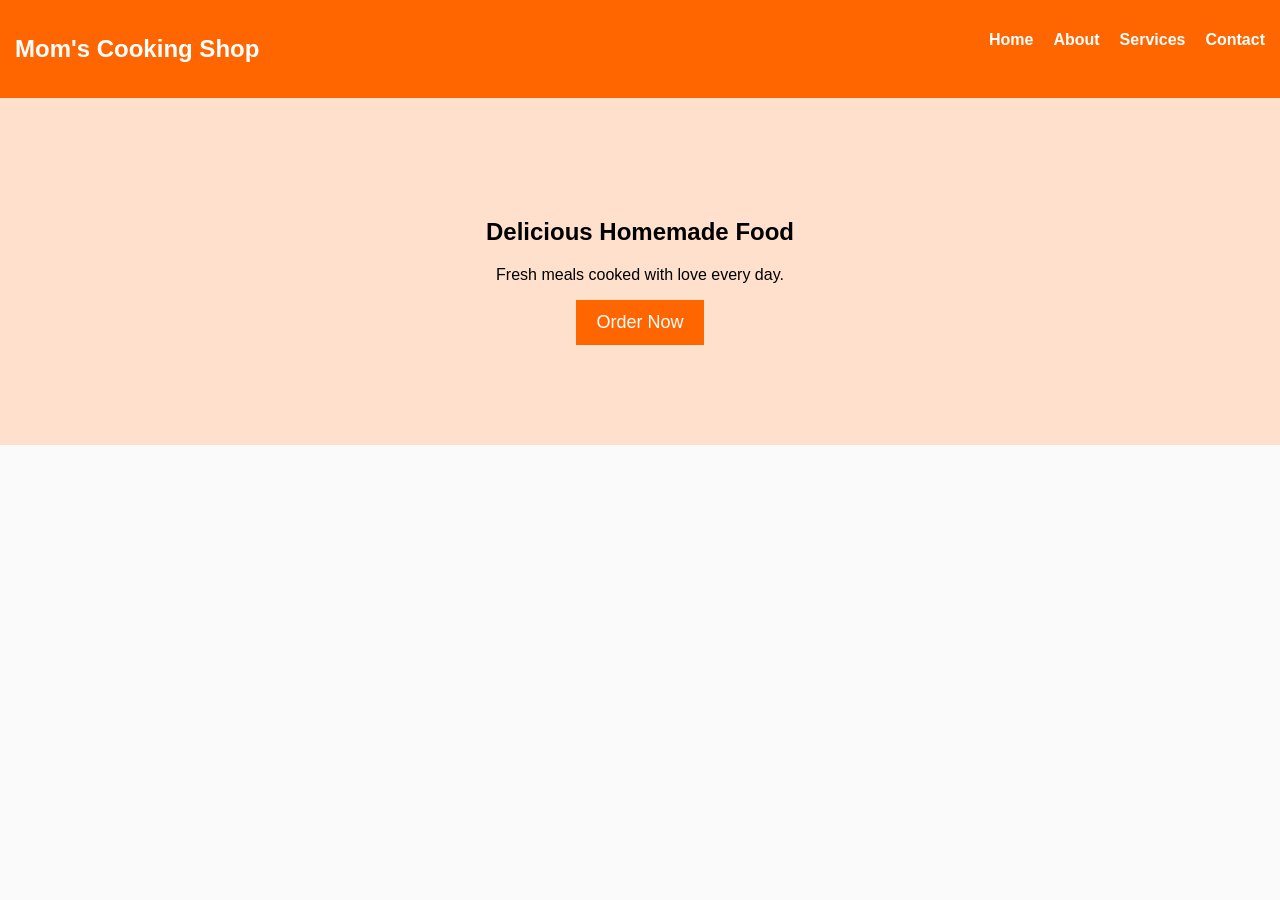
<file: index.html>
<!DOCTYPE html>
<html>
<head>
<title>Mom's Cooking Shop</title>
<link rel="stylesheet" href="style.css">
</head>

<body>

<nav>
<h2>Mom's Cooking Shop</h2>

<ul>
<li><a href="index.html">Home</a></li>
<li><a href="about.html">About</a></li>
<li><a href="service.html">Services</a></li>
<li><a href="contact.html">Contact</a></li>
</ul>
</nav>

<section class="hero">
<h1>Delicious Homemade Food</h1>
<p>Fresh meals cooked with love every day.</p>
<button>Order Now</button>
</section>

</body>
</html>
</file>
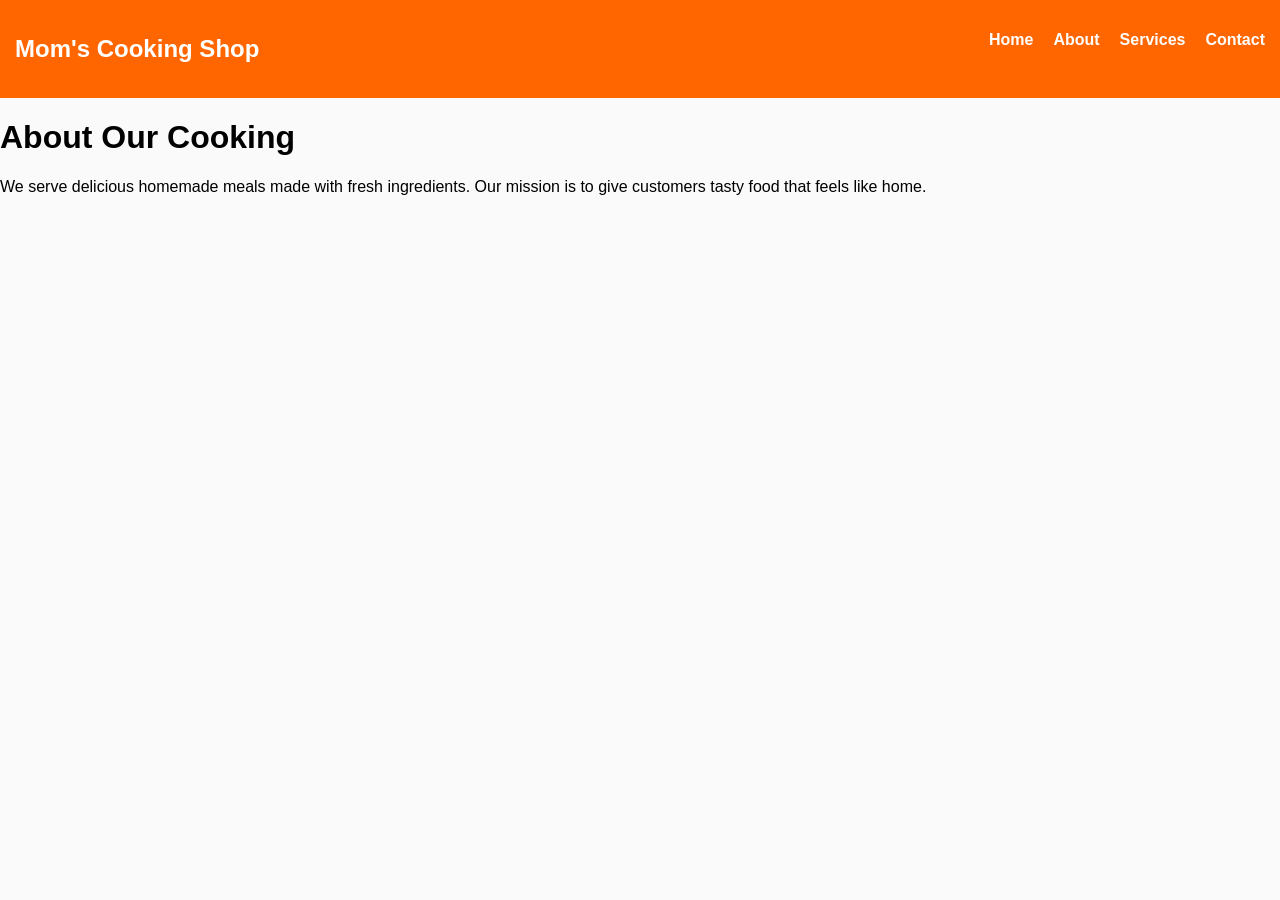
<file: about.html>
<!DOCTYPE html>
<html>
<head>
<title>About Us</title>
<link rel="stylesheet" href="style.css">
</head>

<body>

<nav>
<h2>Mom's Cooking Shop</h2>

<ul>
<li><a href="index.html">Home</a></li>
<li><a href="about.html">About</a></li>
<li><a href="services.html">Services</a></li>
<li><a href="contact.html">Contact</a></li>
</ul>
</nav>

<h1>About Our Cooking</h1>

<p>
We serve delicious homemade meals made with fresh ingredients.
Our mission is to give customers tasty food that feels like home.
</p>

</body>
</html>
</file>
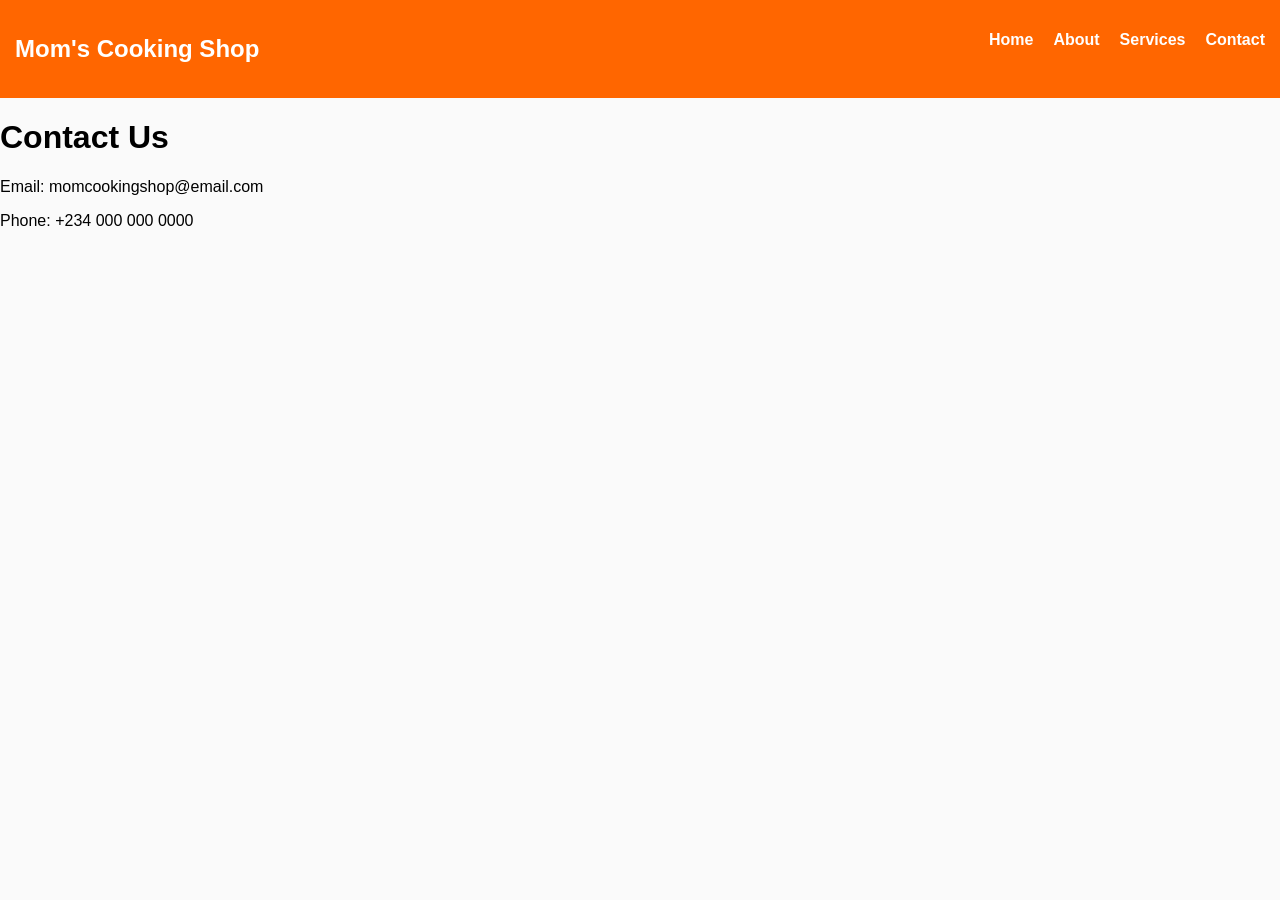
<file: contact.html>
<!DOCTYPE html>
<html>
<head>
<title>Contact Us</title>
<link rel="stylesheet" href="style.css">
</head>

<body>

<nav>
<h2>Mom's Cooking Shop</h2>

<ul>
<li><a href="index.html">Home</a></li>
<li><a href="about.html">About</a></li>
<li><a href="services.html">Services</a></li>
<li><a href="contact.html">Contact</a></li>
</ul>
</nav>

<h1>Contact Us</h1>

<p>Email: momcookingshop@email.com</p>
<p>Phone: +234 000 000 0000</p>

</body>
</html>
</file>
<file: style.css>
body{
font-family: Arial;
margin:0;
background:#fafafa;
}

nav{
display:flex;
justify-content:space-between;
background:#ff6600;
padding:15px;
color:white;
}

nav ul{
display:flex;
list-style:none;
}

nav ul li{
margin-left:20px;
}

nav ul li a{
color:white;
text-decoration:none;
font-weight:bold;
}

.hero{
text-align:center;
padding:100px;
background:#ffe0cc;
}

button{
background:#ff6600;
color:white;
padding:12px 20px;
border:none;
font-size:18px;
cursor:pointer;
}
</file>
